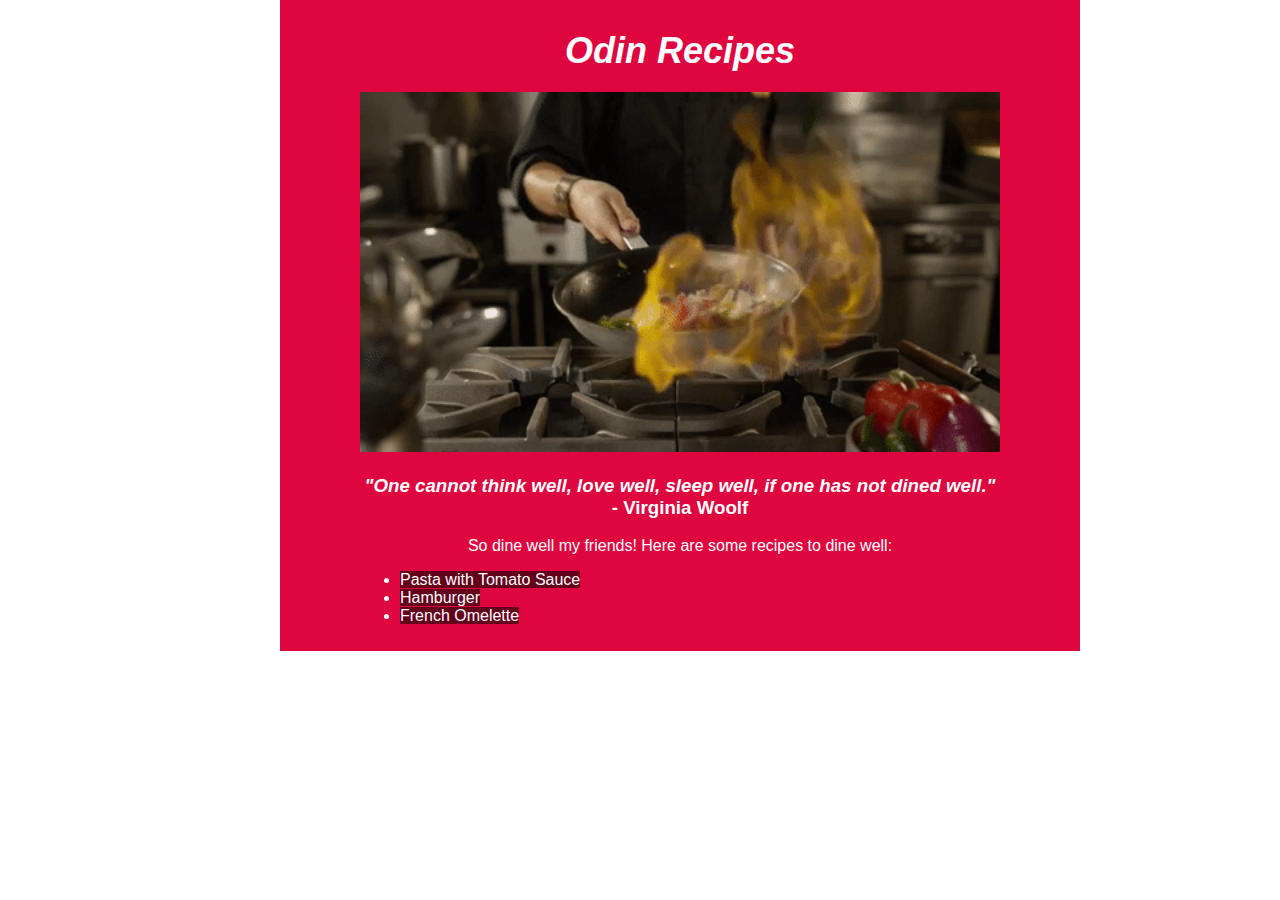
<file: index.html>
<!DOCTYPE html>
<html lang="en">

    <head>
        <link href="./styles.css" rel="stylesheet"/>
        <meta charset="UTF-8">
        <title>Recipes</title>

    </head>

    <body class="main">
        <div class="page">
            <h1>Odin Recipes</h1>
            <img src="images/cooking.gif" alt="A chef cooking some vegetables">
             <h3><em>"One cannot think well, love well, sleep well, if one has not dined well."</em> - Virginia Woolf</h3>
            <p>So dine well my friends! Here are some recipes to dine well:</p>
            <ul class="unordered-list">
            <li> <a href="recipes/pasta-tomato.html">Pasta with Tomato Sauce</a> </li>
            <li> <a href="recipes/hamburger.html">Hamburger</a> </li>
            <li> <a href="recipes/omelette.html">French Omelette</a> </li>
            </ul>
        </div>
    </body>

</html>
</file>
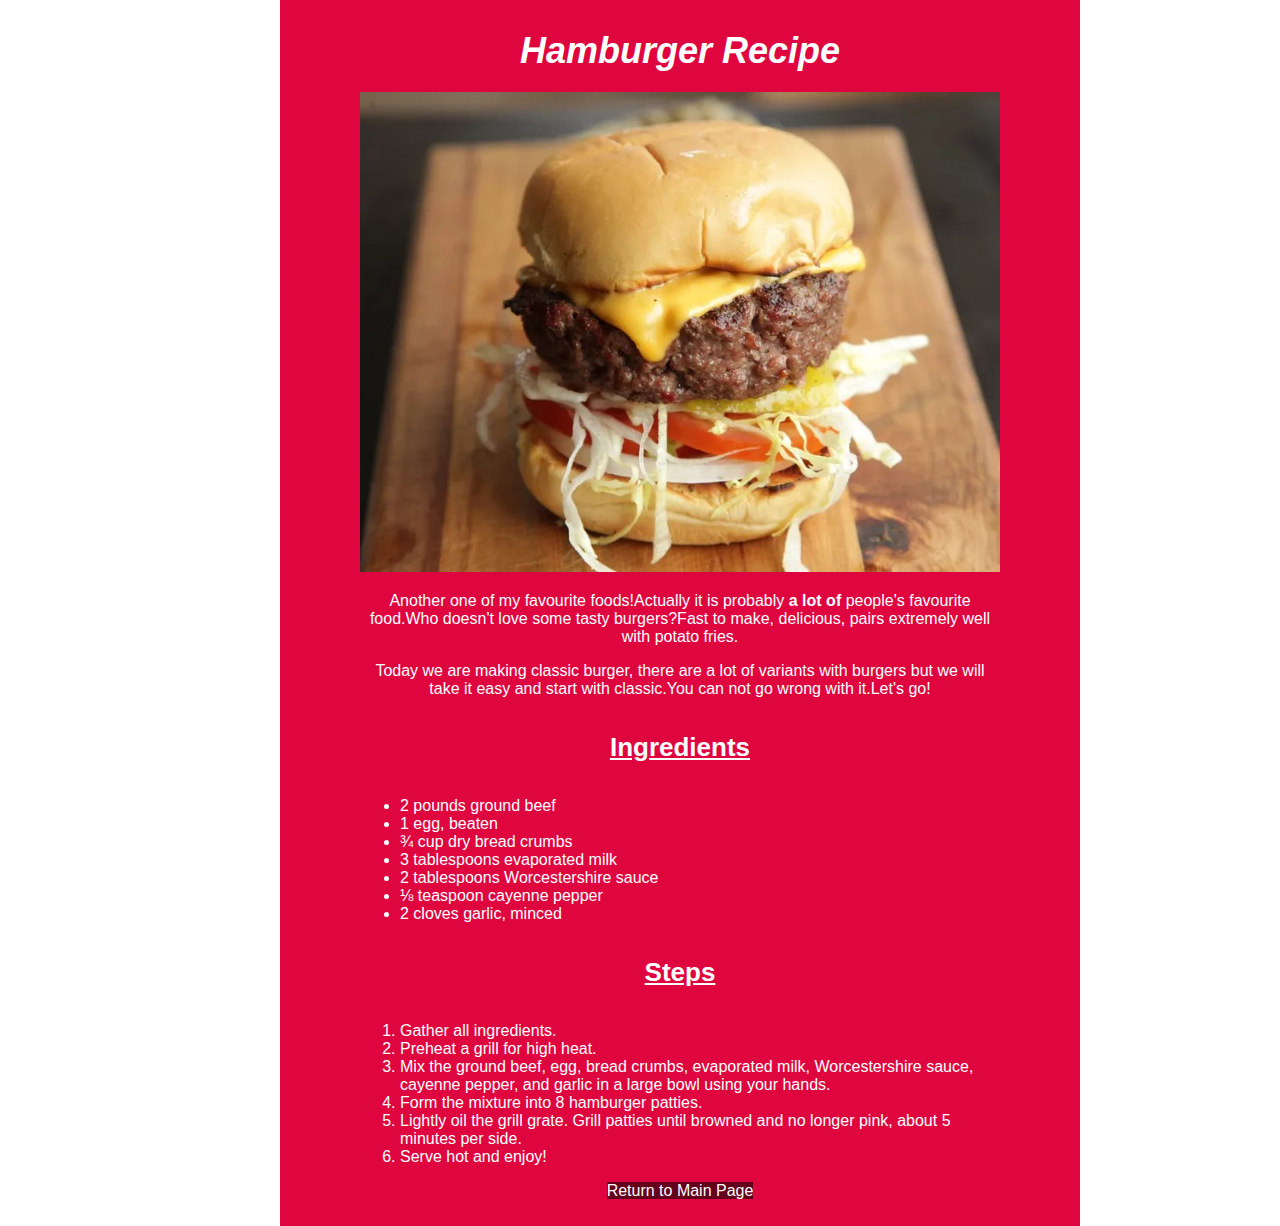
<file: recipes/hamburger.html>
<!DOCTYPE html>
<html lang="en">
<head>
    <meta charset="UTF-8">
    <title>Hamburger Recipe</title>
    <link href="../styles.css" rel="stylesheet"/>
</head>
<body>
    <div class="page">
        <h1>Hamburger Recipe</h1>
        <img src="../images/hamburger.jpg" alt="Juicy delicious hamburger">
        <p>Another one of my favourite foods!Actually it is probably <strong>a lot of</strong> people's favourite food.Who doesn't love some tasty burgers?Fast to make,
        delicious, pairs extremely well with potato fries.</p>
        <p>Today we are making classic burger, there are a lot of variants with burgers but we will take it easy and start with classic.You can not go wrong with it.Let's go!

        </p>
        <h2>Ingredients</h2>
        <ul>
            <li>2 pounds ground beef</li>
            <li>1 egg, beaten</li>
            <li>¾ cup dry bread crumbs</li>
            <li>3 tablespoons evaporated milk</li>
            <li>2 tablespoons Worcestershire sauce</li>
            <li>⅛ teaspoon cayenne pepper</li>
            <li>2 cloves garlic, minced</li>
        </ul>
        <h2>Steps</h2>
        <ol>
            <li>Gather all ingredients.</li>
            <li>Preheat a grill for high heat.</li>
            <li>Mix the ground beef, egg, bread crumbs, evaporated milk, Worcestershire sauce, cayenne pepper, and garlic in a large bowl using your hands.</li>
            <li>Form the mixture into 8 hamburger patties.</li>
            <li>Lightly oil the grill grate. Grill patties until browned and no longer pink, about 5 minutes per side.</li>
            <li>Serve hot and enjoy!</li>
        </ol>
    
        <p><a href="../index.html">Return to Main Page</a></p>
    </div>
</body>
</html>
</file>
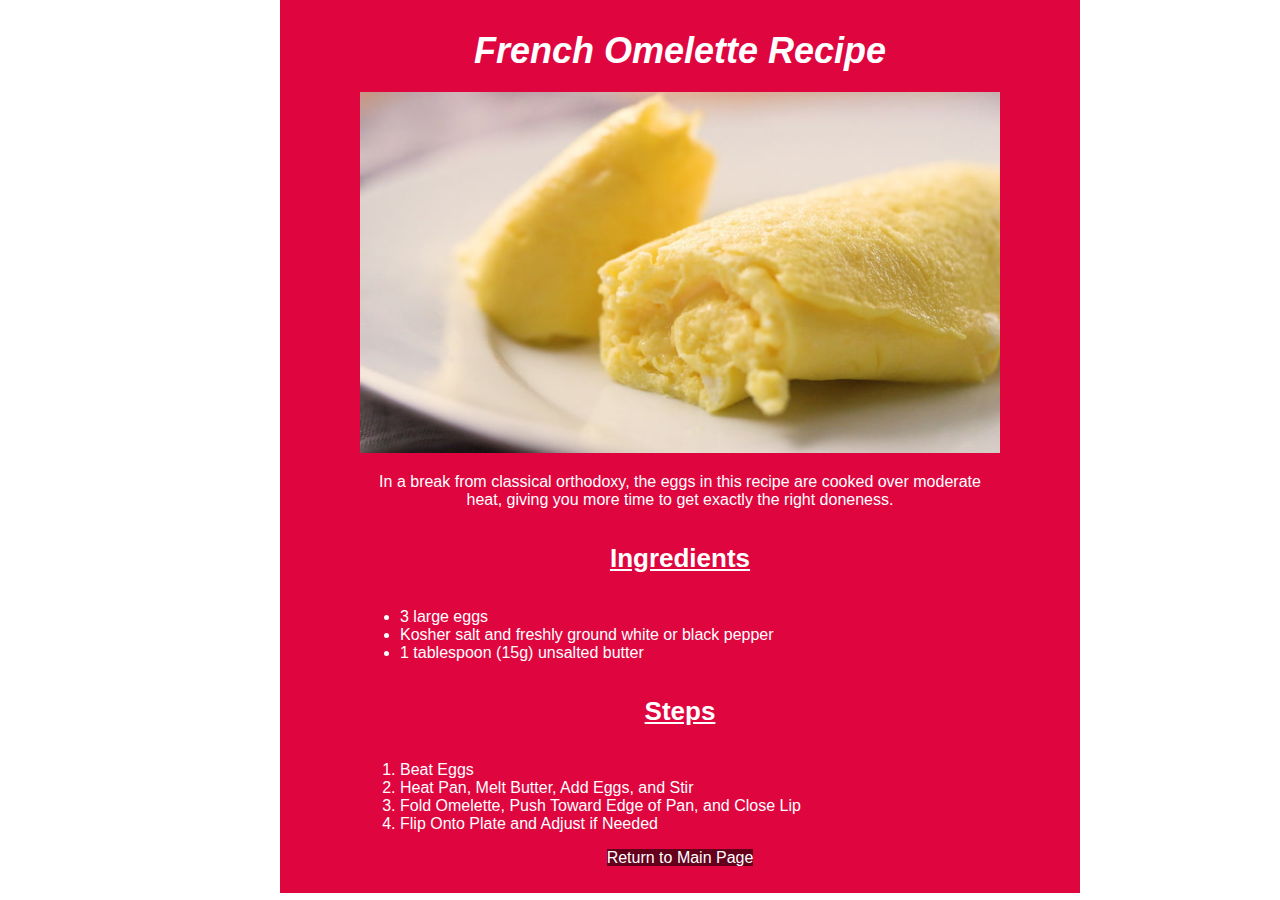
<file: recipes/omelette.html>
<!DOCTYPE html>
<html lang="en">
<head>
    <meta charset="UTF-8">
    <title>French Omelette Recipe</title>
    <link href="../styles.css" rel="stylesheet"/>
</head>
<body>
    <div class="page">
        <h1>French Omelette Recipe</h1>
        <img src="../images/omelette.jpg" alt="a french omelette cut half insides looking deliciously melted">
        <p> In a break from classical orthodoxy, the eggs in this recipe are cooked over moderate heat, giving you more time to get exactly the right doneness. </p>
        <h2>Ingredients</h2>
        <ul>
            <li>3 large eggs</li>
            <li>Kosher salt and freshly ground white or black pepper</li>
            <li>1 tablespoon (15g) unsalted butter</li>
        </ul>
        <h2>Steps</h2>
        <ol>
            <li>Beat Eggs</li>
            <li>Heat Pan, Melt Butter, Add Eggs, and Stir</li>
            <li>Fold Omelette, Push Toward Edge of Pan, and Close Lip</li>
            <li>Flip Onto Plate and Adjust if Needed</li>
        
        </ol>
        <p><a href="../index.html">Return to Main Page</a></p>
    </div>
</body>
</html>
</file>
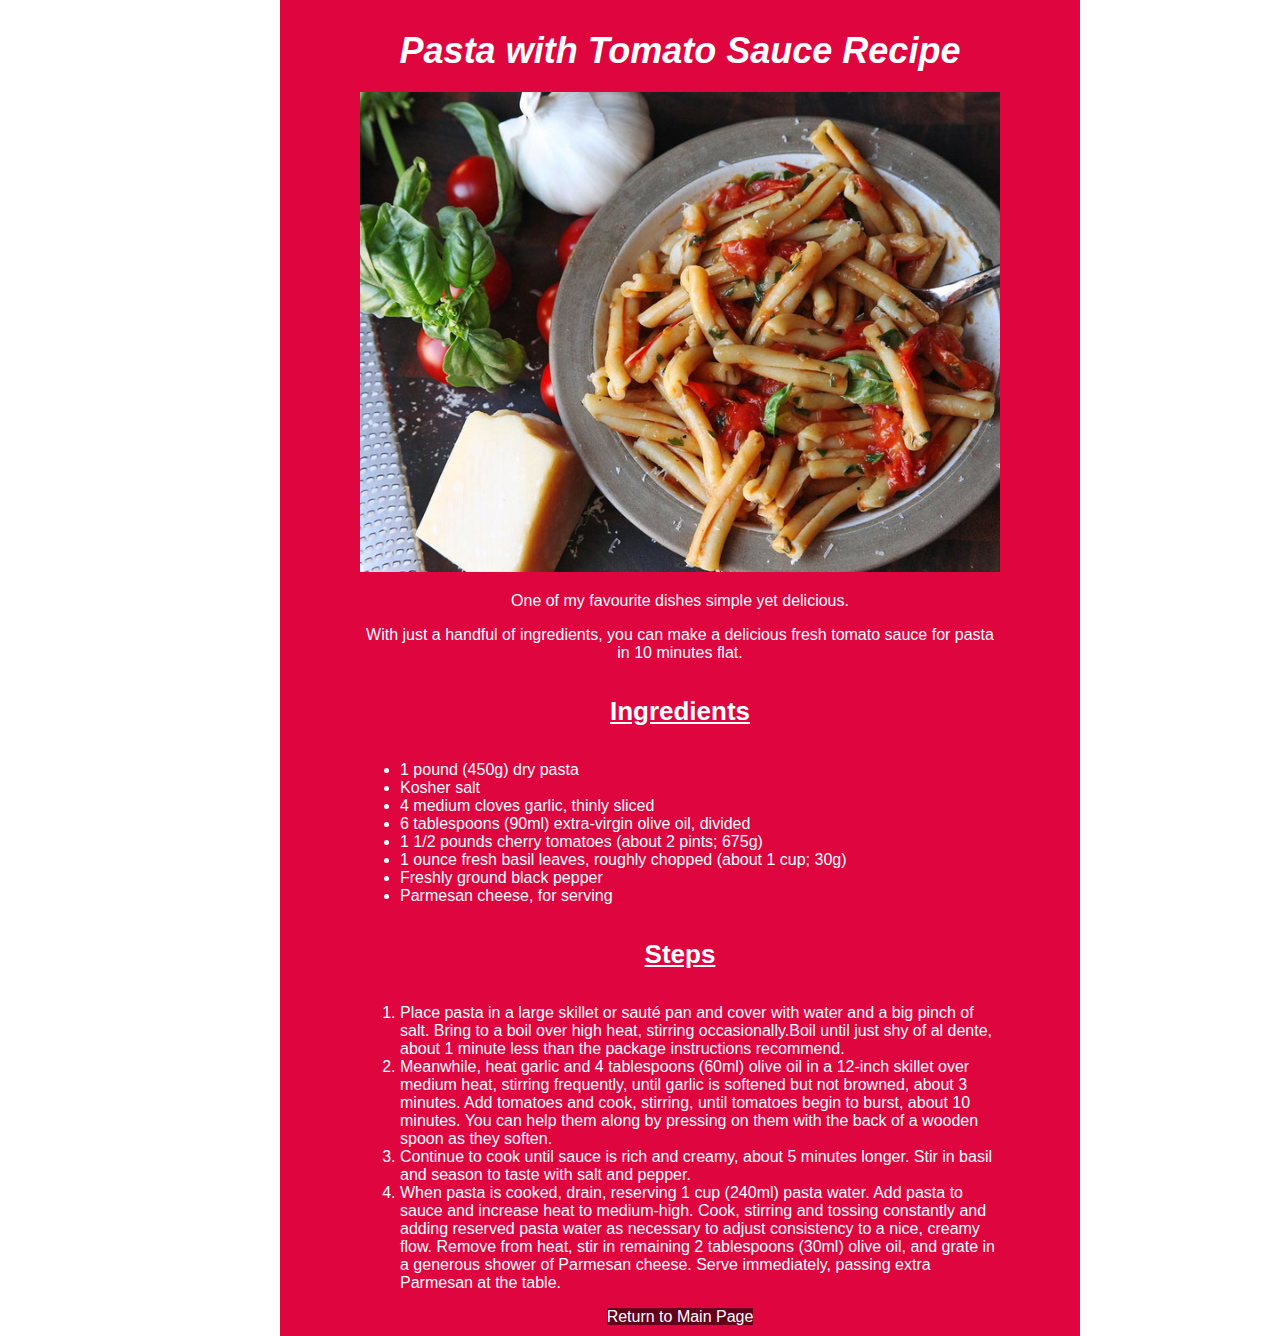
<file: recipes/pasta-tomato.html>
<!DOCTYPE html>
<html lang="en">
  <head>
        <meta charset="UTF-8">
        <title>Pasta with Tomato Sauce Recipe</title>
        <link href="../styles.css" rel="stylesheet"/>
  </head>
  <body class="main">
    <div class="page">
        <h1>Pasta with Tomato Sauce Recipe</h1>    
        <img src="../images/pasta-tomato.jpg" alt="delicious looking pasta with tomato sauce" width="625" height="416">
        <p>One of my favourite dishes simple yet delicious.
        </p>
        <p>With just a handful of ingredients, you can make a delicious fresh tomato sauce for pasta in 10 minutes flat.
        </p>
        <h2>Ingredients</h1>
        <ul>
            <li>1 pound (450g) dry pasta</li>
            <li>Kosher salt</li>
            <li>4 medium cloves garlic, thinly sliced</li>
            <li>6 tablespoons (90ml) extra-virgin olive oil, divided</li>
            <li>1 1/2 pounds cherry tomatoes (about 2 pints; 675g)</li>
            <li>1 ounce fresh basil leaves, roughly chopped (about 1 cup; 30g)</li>
            <li>Freshly ground black pepper</li>
            <li>Parmesan cheese, for serving</li>
            
        </ul>
        <h2>Steps</h2>
        <ol>
            <li>Place pasta in a large skillet or sauté pan and cover with water and a big pinch of salt. Bring to a boil over high heat, stirring occasionally.Boil until just shy of al dente, about 1 minute less than the package instructions recommend.</li>
            <li>Meanwhile, heat garlic and 4 tablespoons (60ml) olive oil in a 12-inch skillet over medium heat, stirring frequently, until garlic is softened but not browned, about 3 minutes. Add tomatoes and cook, stirring, until tomatoes begin to burst, about 10 minutes. You can help them along by pressing on them with the back of a wooden spoon as they soften.</li>
            <li>Continue to cook until sauce is rich and creamy, about 5 minutes longer. Stir in basil and season to taste with salt and pepper.</li>
            <li>When pasta is cooked, drain, reserving 1 cup (240ml) pasta water. Add pasta to sauce and increase heat to medium-high. Cook, stirring and tossing constantly and adding reserved pasta water as necessary to adjust consistency to a nice, creamy flow. Remove from heat, stir in remaining 2 tablespoons (30ml) olive oil, and grate in a generous shower of Parmesan cheese. Serve immediately, passing extra Parmesan at the table.</li>
        </ol>
        <a href="../index.html">Return to Main Page</a>
    </div>
  </body>
</html>
</file>
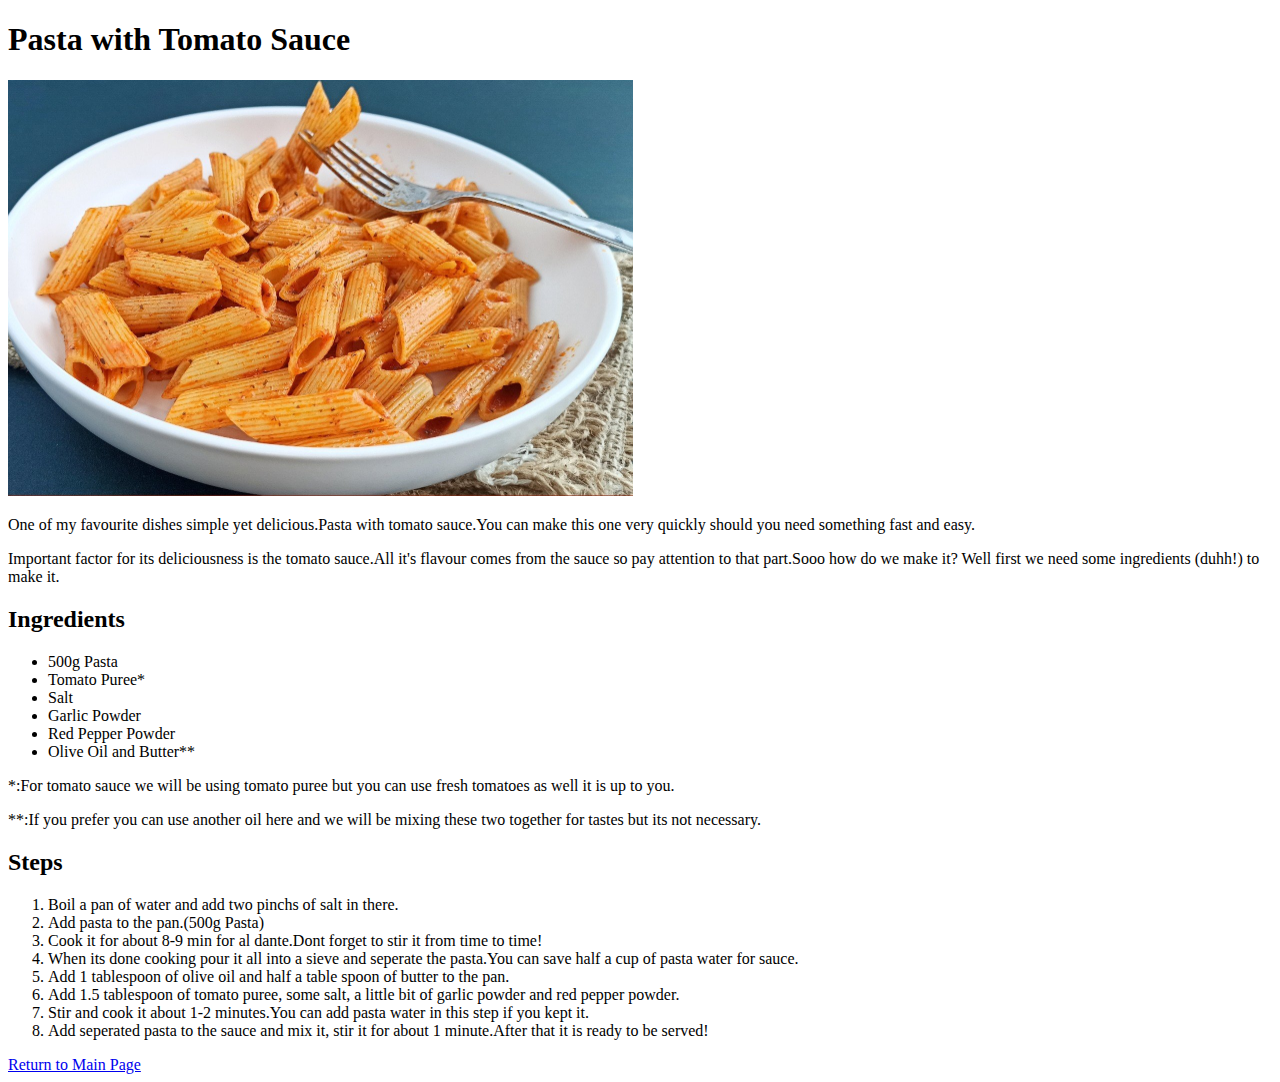
<file: recipes/salcali-makarna.html>
<!DOCTYPE html>
<html lang="en">
  <head>
        <meta charset="UTF-8">
        <title>Pasta with Tomato Sauce</title>
  </head>
  <body>
        <h1>Pasta with Tomato Sauce</h1>    
        <img src="../images/salcali-makarna.jpg" alt="delicious looking pasta with tomato sauce" width="625" height="416">
        <p>One of my favourite dishes simple yet delicious.Pasta with tomato sauce.You can make this one very quickly should you need something fast and easy.
        </p>
        <p>Important factor for its deliciousness is the tomato sauce.All it's flavour comes from the sauce so pay attention to that part.Sooo how do we make it?
            Well first we need some ingredients (duhh!) to make it.
        </p>
        <h2>Ingredients</h1>
        <ul>
            <li>500g Pasta</li>
            <li>Tomato Puree*</li>
            <li>Salt</li>
            <li>Garlic Powder</li>
            <li>Red Pepper Powder</li>
            <li>Olive Oil and Butter**</li>
            
        </ul>
        <p>*:For tomato sauce we will be using tomato puree but you can use fresh tomatoes as well it is up to you.</p>
        <p>**:If you prefer you can use another oil here and we will be mixing these two together for tastes but its not necessary.</p>
        <h2>Steps</h2>
        <ol>
            <li>Boil a pan of water and add two pinchs of salt in there.</li>
            <li>Add pasta to the pan.(500g Pasta)</li>
            <li>Cook it for about 8-9 min for al dante.Dont forget to stir it from time to time!</li>
            <li>When its done cooking pour it all into a sieve and seperate the pasta.You can save half a cup of pasta water for sauce.</li>
            <li>Add 1 tablespoon of olive oil and half a table spoon of butter to the pan.</li>
            <li>Add 1.5 tablespoon of tomato puree, some salt, a little bit of garlic powder and red pepper powder.</li>
            <li>Stir and cook it about 1-2 minutes.You can add pasta water in this step if you kept it.</li>
            <li>Add seperated pasta to the sauce and mix it, stir it for about 1 minute.After that it is ready to be served!</li>
        </ol>
        <a href="../index.html">Return to Main Page</a>
  </body>
</html>
</file>
<file: styles.css>
html{
    min-height:100%;/* make sure it is at least as tall as the viewport */
    position:relative;

}
body{
    font-size: 16px;
    font-family: Verdana, Arial, sans-serif;
    background-color: white;
    color: white;
    height: 100%;
    width: 100%;
    margin: 0px;
    padding: 0px 40px;
    text-align: center;
    min-height: 100%;
}

ol,
ul{
    text-align: left;

}

h1{
    font-style: italic;
    font-size: 36px;
    font-weight: 800;
    color: #ffffff;
   /* background-color: rgb(182, 255, 130); */
   text-align: center;
   margin: 20px;
   padding: 0px;
}

h2{
    text-decoration: underline;
    font-size: 26px;
    margin: 8px;
    padding: 18px
}

a{
    background-color: rgb(100, 0, 27);
    color: #ffffff;
    text-decoration: none;

}
img{
    height: 100%;
    width: 100%;
}
.page{
    background-color: rgb(223, 5, 63);
    height: 100%;
    width: 50%;
    margin: 0px auto;
    padding: 10px 80px;
}
</file>
